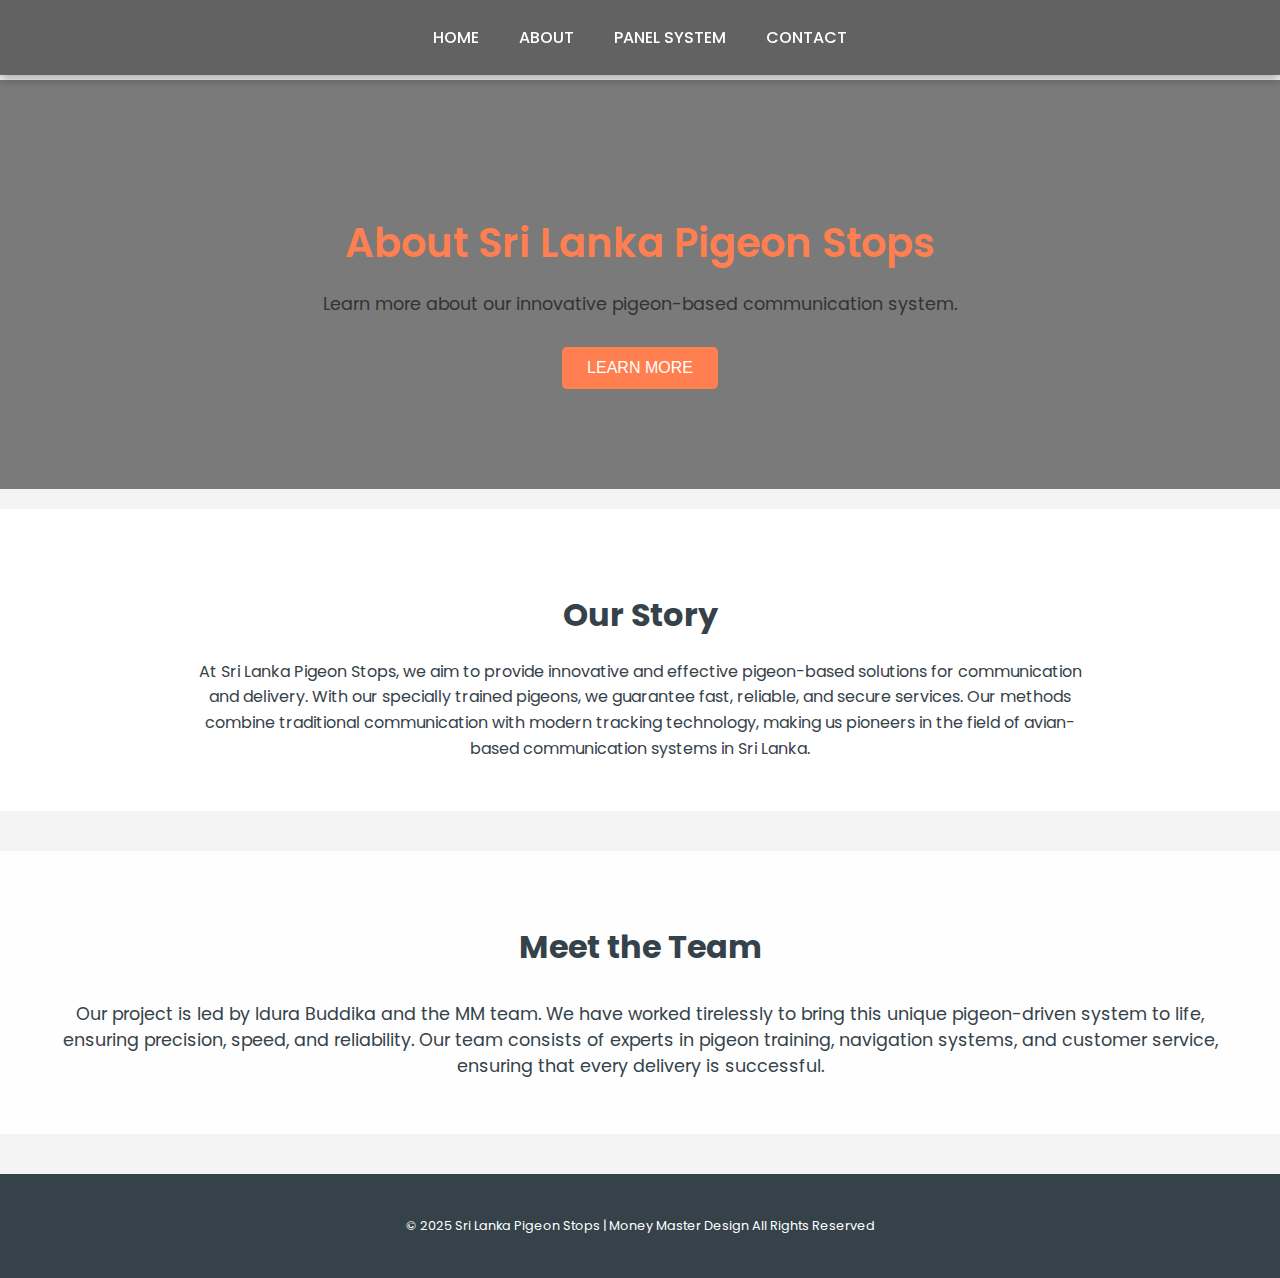
<file: about.html>
<!DOCTYPE html>
<html lang="en">
<head>
    <meta charset="UTF-8">
    <meta name="viewport" content="width=device-width, initial-scale=1.0">
    <title>About Us | Sri Lanka Pigeon Stops</title>
    <link href="https://fonts.googleapis.com/css2?family=Poppins:wght@300;400;600&family=Roboto:wght@400;500&display=swap" rel="stylesheet">
    <link rel="stylesheet" href="styles.css">
    <style>
        /* About Page Styles */
        body {
            font-family: 'Poppins', sans-serif;
            background-color: #f4f4f4;
            color: #333;
            padding-top: 80px;
            text-align: center;
        }

        header {
            background: rgba(0, 0, 0, 0.6);
            position: fixed;
            top: 0;
            left: 0;
            width: 100%;
            padding: 10px 0;
            z-index: 1000;
        }

        header .logo {
            font-size: 1.8rem;
            font-weight: 600;
            color: #ff7f50;
            text-transform: uppercase;
            letter-spacing: 2px;
            margin-left: 20px;
        }

        nav ul {
            list-style: none;
            padding: 0;
            margin: 15px 0;
            text-transform: uppercase;
            display: flex;
            justify-content: center;
        }

        nav ul li {
            margin: 0 20px;
        }

        nav ul li a {
            color: #ffffff;
            text-decoration: none;
            font-weight: 500;
            font-size: 1rem;
            transition: color 0.3s, transform 0.3s;
        }

        nav ul li a:hover {
            color: #ff7f50;
            transform: scale(1.1);
        }

        .hero {
            background: rgba(0, 0, 0, 0.5);
            padding: 100px 20px;
        }

        .hero h2 {
            font-size: 2.5rem;
            font-weight: 600;
            color: #ff7f50;
            margin-bottom: 10px;
        }

        .hero p {
            font-size: 1.1rem;
            margin-bottom: 30px;
        }

        .cta-button {
            background-color: #ff7f50;
            color: #fff;
            padding: 12px 25px;
            font-size: 1rem;
            border: none;
            border-radius: 5px;
            text-transform: uppercase;
            cursor: pointer;
            transition: background-color 0.3s, transform 0.3s;
        }

        .cta-button:hover {
            background-color: #45a049;
            transform: scale(1.05);
        }

        .about-container {
            background: #ffffff;
            padding: 50px 20px;
            margin-top: 20px;
        }

        .about-container h3 {
            font-size: 2rem;
            color: #35424a;
            margin-bottom: 20px;
        }

        .about-container p {
            font-size: 1rem;
            color: #35424a;
            line-height: 1.6;
            max-width: 900px;
            margin: 0 auto;
        }

        .team-container {
            margin-top: 40px;
            background: rgba(255, 255, 255, 0.9);
            padding: 40px;
        }

        .team-container h3 {
            font-size: 2rem;
            color: #35424a;
            margin-bottom: 30px;
        }

        .team-container p {
            font-size: 1.1rem;
            color: #35424a;
            margin-bottom: 15px;
        }

        footer {
            background: #35424a;
            color: white;
            padding: 30px 0;
            margin-top: 40px;
        }

        footer p {
            font-size: 0.8rem;
        }
    </style>
</head>
<body>
    <header>
        <nav>
            <ul>
                <li><a href="index.html">Home</a></li>
                <li><a href="about.html">About</a></li>
                <li><a href="panel.html">Panel System</a></li>
                <li><a href="contact.html">Contact</a></li>
            </ul>
        </nav>
    </header>

    <div class="hero">
        <h2>About Sri Lanka Pigeon Stops</h2>
        <p>Learn more about our innovative pigeon-based communication system.</p>
        <button class="cta-button">Learn More</button>
    </div>

    <section class="about-container">
        <h3>Our Story</h3>
        <p>At Sri Lanka Pigeon Stops, we aim to provide innovative and effective pigeon-based solutions for communication and delivery. With our specially trained pigeons, we guarantee fast, reliable, and secure services. Our methods combine traditional communication with modern tracking technology, making us pioneers in the field of avian-based communication systems in Sri Lanka.</p>
    </section>

    <section class="team-container">
        <h3>Meet the Team</h3>
        <p>Our project is led by Idura Buddika and the MM team. We have worked tirelessly to bring this unique pigeon-driven system to life, ensuring precision, speed, and reliability. Our team consists of experts in pigeon training, navigation systems, and customer service, ensuring that every delivery is successful.</p>
    </section>

    <footer>
        <p>&copy; 2025 Sri Lanka Pigeon Stops | Money Master Design All Rights Reserved</p>
    </footer>
</body>
</html>
</file>
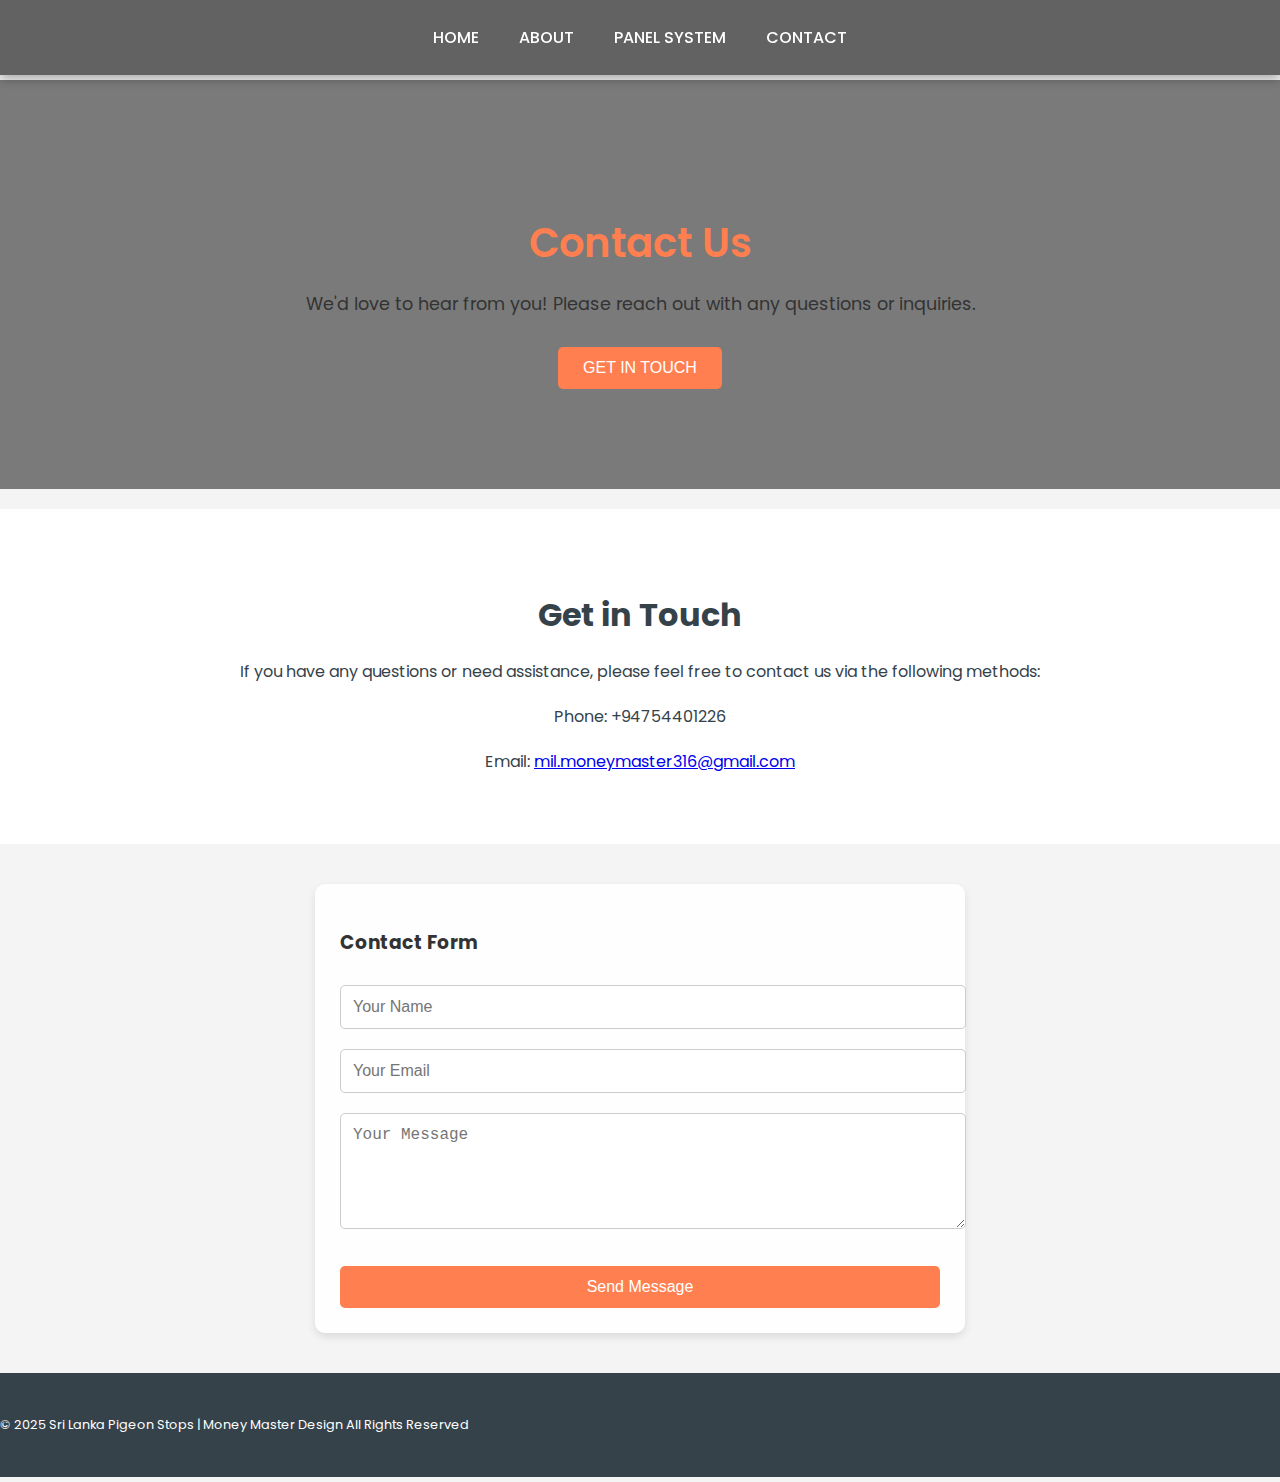
<file: contact.html>
<!DOCTYPE html>
<html lang="en">
<head>
    <meta charset="UTF-8">
    <meta name="viewport" content="width=device-width, initial-scale=1.0">
    <title>Contact Us | Sri Lanka Pigeon Stops</title>
    <link href="https://fonts.googleapis.com/css2?family=Poppins:wght@300;400;600&family=Roboto:wght@400;500&display=swap" rel="stylesheet">
    <link rel="stylesheet" href="styles.css">
    <style>
        /* Contact Page Styles */
        body {
            font-family: 'Poppins', sans-serif;
            background-color: #f4f4f4;
            color: #333;
            padding-top: 80px;
        }

        header {
            background: rgba(0, 0, 0, 0.6);
            position: fixed;
            top: 0;
            left: 0;
            width: 100%;
            padding: 10px 0;
            z-index: 1000;
        }

        nav ul {
            list-style: none;
            padding: 0;
            margin: 15px 0;
            text-transform: uppercase;
            display: flex;
            justify-content: center;
        }

        nav ul li {
            margin: 0 20px;
        }

        nav ul li a {
            color: #ffffff;
            text-decoration: none;
            font-weight: 500;
            font-size: 1rem;
            transition: color 0.3s, transform 0.3s;
        }

        nav ul li a:hover {
            color: #ff7f50;
            transform: scale(1.1);
        }

        .hero {
            background: rgba(0, 0, 0, 0.5);
            padding: 100px 20px;
            text-align: center;
        }

        .hero h2 {
            font-size: 2.5rem;
            font-weight: 600;
            color: #ff7f50;
            margin-bottom: 10px;
        }

        .hero p {
            font-size: 1.1rem;
            margin-bottom: 30px;
        }

        .cta-button {
            background-color: #ff7f50;
            color: #fff;
            padding: 12px 25px;
            font-size: 1rem;
            border: none;
            border-radius: 5px;
            text-transform: uppercase;
            cursor: pointer;
            transition: background-color 0.3s, transform 0.3s;
        }

        .cta-button:hover {
            background-color: #45a049;
            transform: scale(1.05);
        }

        .contact-container {
            background: #ffffff;
            padding: 50px 20px;
            margin-top: 20px;
            text-align: center;
        }

        .contact-container h3 {
            font-size: 2rem;
            color: #35424a;
            margin-bottom: 20px;
        }

        .contact-container p {
            font-size: 1rem;
            color: #35424a;
            margin-bottom: 20px;
        }

        .contact-form {
            background: rgba(255, 255, 255, 0.9);
            padding: 25px;
            margin: 40px auto;
            border-radius: 10px;
            max-width: 600px;
            box-shadow: 0 4px 8px rgba(0, 0, 0, 0.1);
        }

        .contact-form input,
        .contact-form textarea {
            width: 100%;
            padding: 12px;
            margin: 10px 0;
            border: 1px solid #ccc;
            border-radius: 5px;
            font-size: 1rem;
        }

        .contact-form button {
            background: #ff7f50;
            color: white;
            padding: 12px 20px;
            border: none;
            border-radius: 5px;
            cursor: pointer;
            font-size: 1rem;
            width: 100%;
            margin-top: 20px;
            transition: background-color 0.3s;
        }

        .contact-form button:hover {
            background: #45a049;
        }

        footer {
            background: #35424a;
            color: white;
            padding: 30px 0;
            margin-top: 40px;
        }

        footer p {
            font-size: 0.8rem;
        }
    </style>
</head>
<body>
    <header>
        <nav>
            <ul>
                <li><a href="index.html">Home</a></li>
                <li><a href="about.html">About</a></li>
                <li><a href="panel.html">Panel System</a></li>
                <li><a href="contact.html">Contact</a></li>
            </ul>
        </nav>
    </header>

    <div class="hero">
        <h2>Contact Us</h2>
        <p>We'd love to hear from you! Please reach out with any questions or inquiries.</p>
        <button class="cta-button">Get In Touch</button>
    </div>

    <section class="contact-container">
        <h3>Get in Touch</h3>
        <p>If you have any questions or need assistance, please feel free to contact us via the following methods:</p>
        <p>Phone: +94754401226</p>
        <p>Email: <a href="mailto:moneymaster316@gmail.com">mil.moneymaster316@gmail.com</a></p>
    </section>

    <section class="contact-form">
        <h3>Contact Form</h3>
        <form action="mailto:mil.moneymaster316@gmail.com" method="POST" enctype="text/plain">
            <input type="text" name="name" placeholder="Your Name" required>
            <input type="email" name="email" placeholder="Your Email" required>
            <textarea name="message" rows="5" placeholder="Your Message" required></textarea>
            <button type="submit">Send Message</button>
        </form>
    </section>

    <footer>
        <p>&copy; 2025 Sri Lanka Pigeon Stops | Money Master Design All Rights Reserved</p>
    </footer>
</body>
</html>
</file>
<file: styles.css>
body {
    font-family: Arial, sans-serif;
    margin: 0;
    padding: 0;
    background-color: #f4f4f4;
}

header {
    background: #35424a;
    color: #ffffff;
    padding: 10px 0;
    text-align: center;
}

nav ul {
    list-style: none;
    padding: 0;
}

nav ul li {
    display: inline;
    margin: 0 15px;
}

nav ul li a {
    color: #ffffff;
    text-decoration: none;
}

.product-box {
    border: 2px solid #35424a;
    border-radius: 10px;
    padding: 20px;
    margin: 20px;
    background-color: #ffffff;
    box-shadow: 0 0 10px rgba(0, 0, 0, 0.1);
    transition: transform 0.3s;
}

.product-box:hover {
    transform: scale(1.05);
}

.buy-button {
    background-color: #35424a;
    color: #ffffff;
    border: none;
    padding: 10px 15px;
    cursor: pointer;
    border-radius: 5px;
}

.buy-button:hover {
    background-color: #45a049;
}
/* Header Section */
header {
    background: rgba(0, 0, 0, 0.7); /* Darker background for better contrast */
    position: fixed;
    top: 0;
    left: 0;
    width: 100%;
    padding: 20px 0;
    z-index: 1000;
    box-shadow: 0 4px 10px rgba(0, 0, 0, 0.3);
}

.header-container {
    display: flex;
    justify-content: space-between;
    align-items: center;
    max-width: 1200px;
    margin: 0 auto;
    padding: 0 20px;
}

.logo h1 {
    font-size: 2rem;
    font-weight: 600;
    color: #ff7f50;
    text-transform: uppercase;
    letter-spacing: 2px;
}

nav ul {
    list-style: none;
    display: flex;
    padding: 0;
    margin: 0;
}

nav ul li {
    margin: 0 20px;
}

nav ul li a {
    color: #ffffff;
    text-decoration: none;
    font-weight: 500;
    font-size: 1rem;
    transition: color 0.3s, transform 0.3s;
}

nav ul li a:hover {
    color: #ff7f50;
    transform: scale(1.1);
}
</file>
